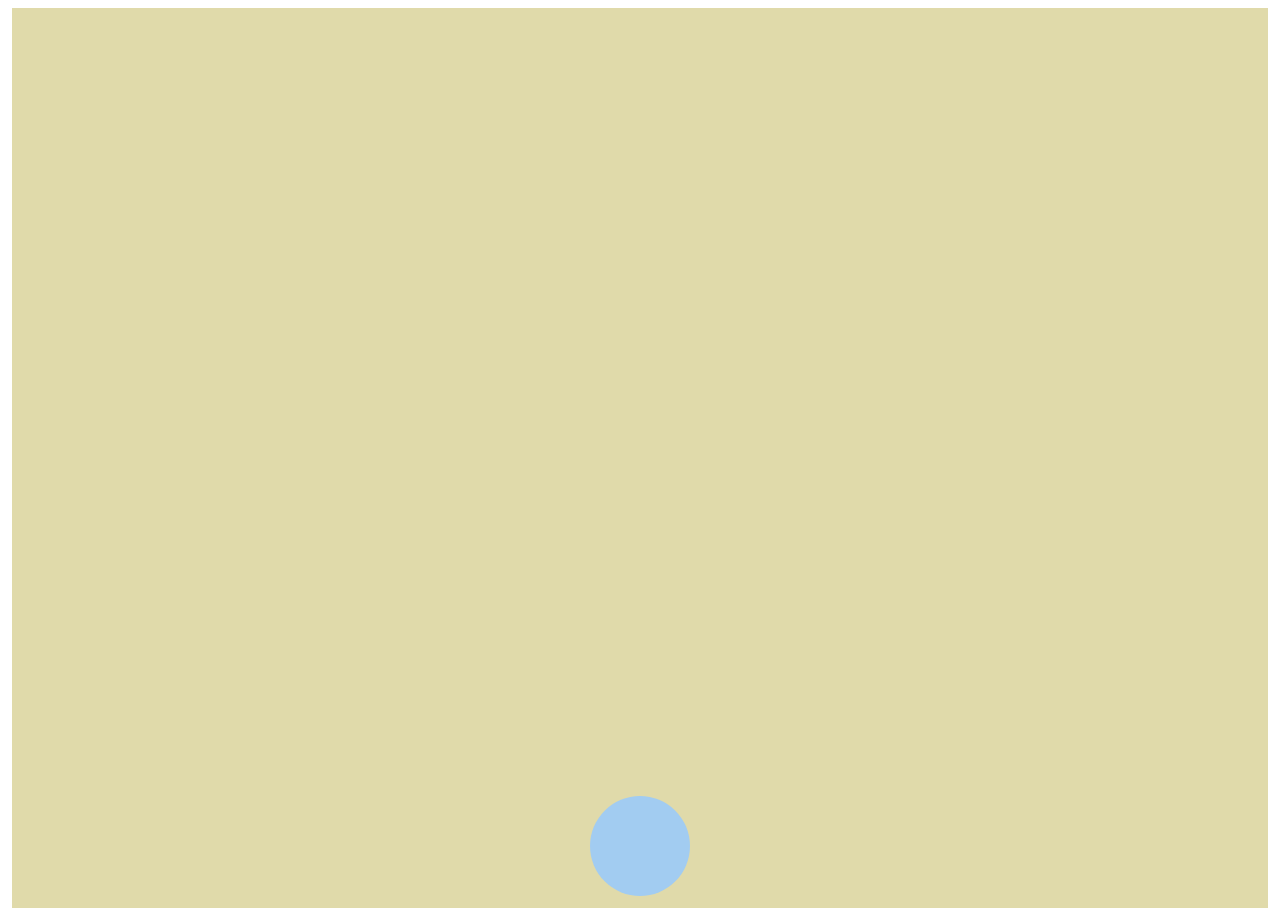
<file: circle/index.html>
<!DOCTYPE html>
<html lang="es">
<head>
    <meta charset="UTF-8">
    <meta name="viewport" content="width=device-width, initial-scale=1.0">
    <title>Primera tarea</title>
    <link rel="stylesheet" href="./style.css">
</head>
<body>
    <main>
        <section></section>
    </main>
</body>
</html>
</file>
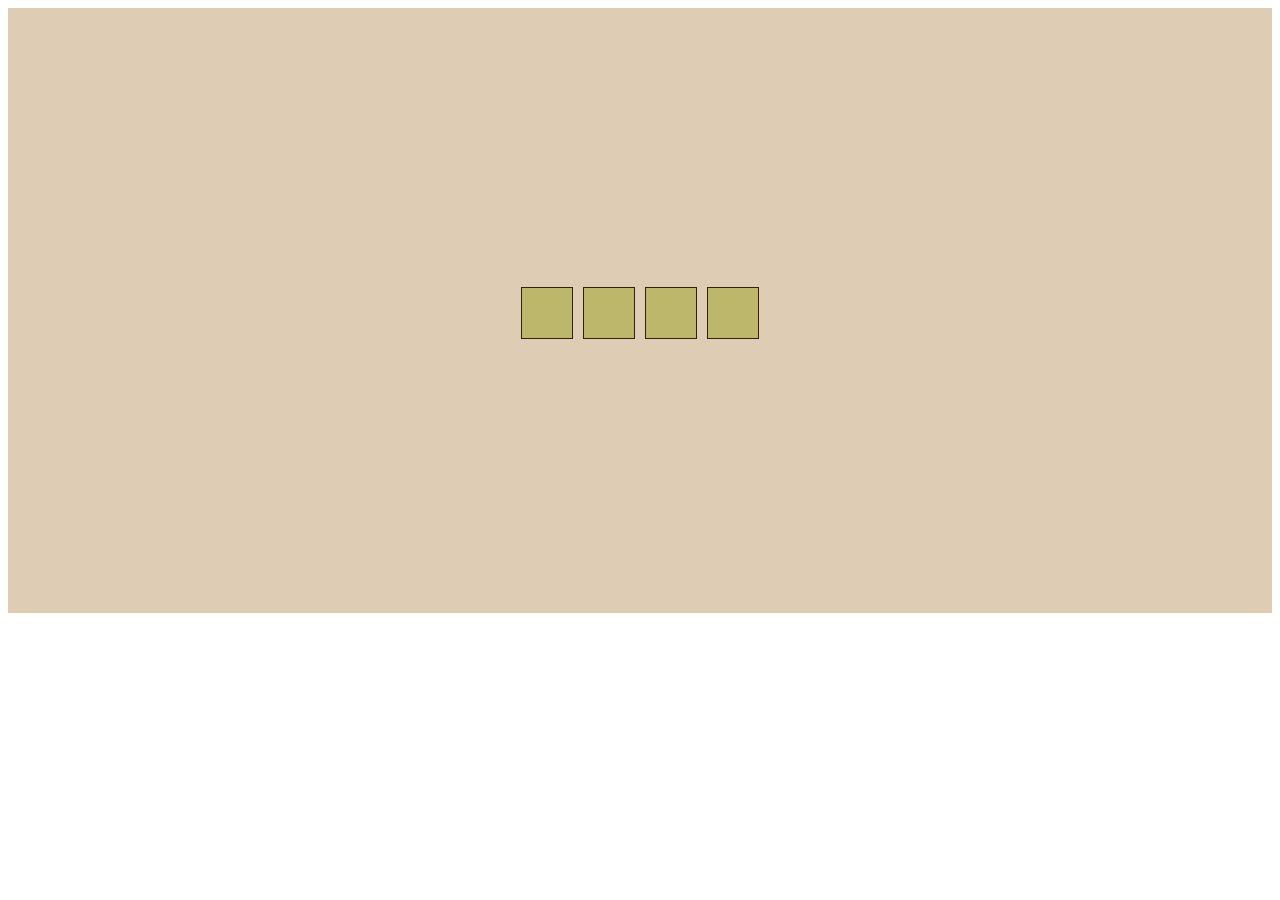
<file: Flexbox/index.html>
<!DOCTYPE html>
<html lang="es">
<head>
    <meta charset="UTF-8">
    <meta name="viewport" content="width=device-width, initial-scale=1.0">
    <title>FlexBox</title>
    <link rel="stylesheet" href="./style.css">
</head>
<body>
    <section class="Principal">
        <article></article>
        <article></article>
        <article></article>
        <article></article>
    </section>
</body>
</html>
</file>
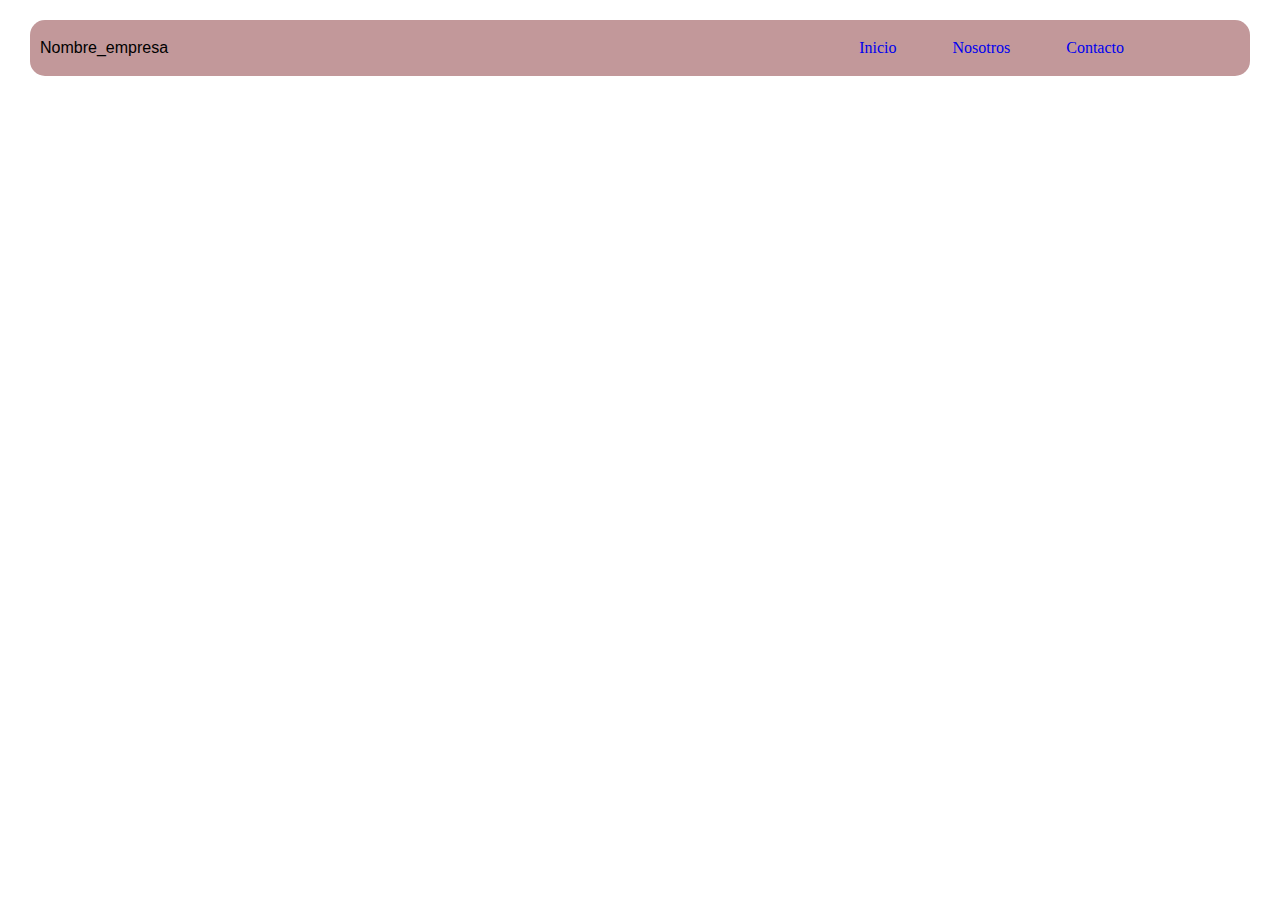
<file: nav/index.html>
<!DOCTYPE html>
<html lang="es">
<head>
    <meta charset="UTF-8">
    <meta name="viewport" content="width=device-width, initial-scale=1.0">
    <title>navbar</title>
    <link rel="stylesheet" href="./style.css">
</head>
<body>
    <header>
        <section class="nombre">Nombre_empresa</section>
        <section class="menú">
            <ul>
                <li><a href="#">Inicio</a></li>
                <li><a href="#">Nosotros</a></li>
                <li><a href="#">Contacto</a></li>
            </ul>
        </section>
    </header>
    <main></main>
    <footer></footer>
</body>
</html>
</file>
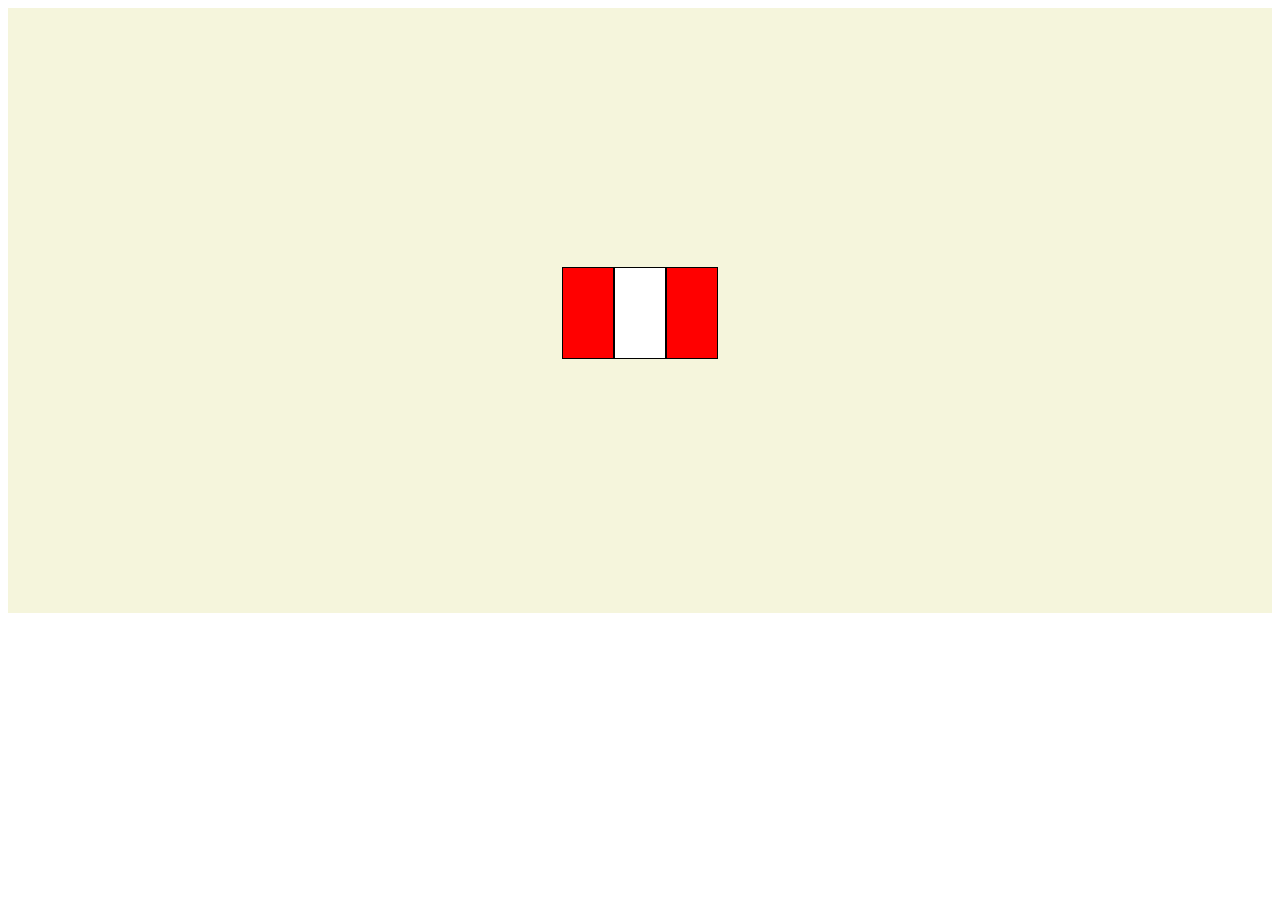
<file: Perú/index.html>
<!DOCTYPE html>
<html lang="es">
<head>
    <meta charset="UTF-8">
    <meta name="viewport" content="width=device-width, initial-scale=1.0">
    <title>Bandera del Perú</title>
    <link rel="stylesheet" href="./style.css">
</head>
<body>
    <section class="bandera">
        <article></article>
        
    <section class="medio">
        <article></article>
    </section>

    <section class="derecho">
        <article></article>
    </section>

</body>
</html>
</file>
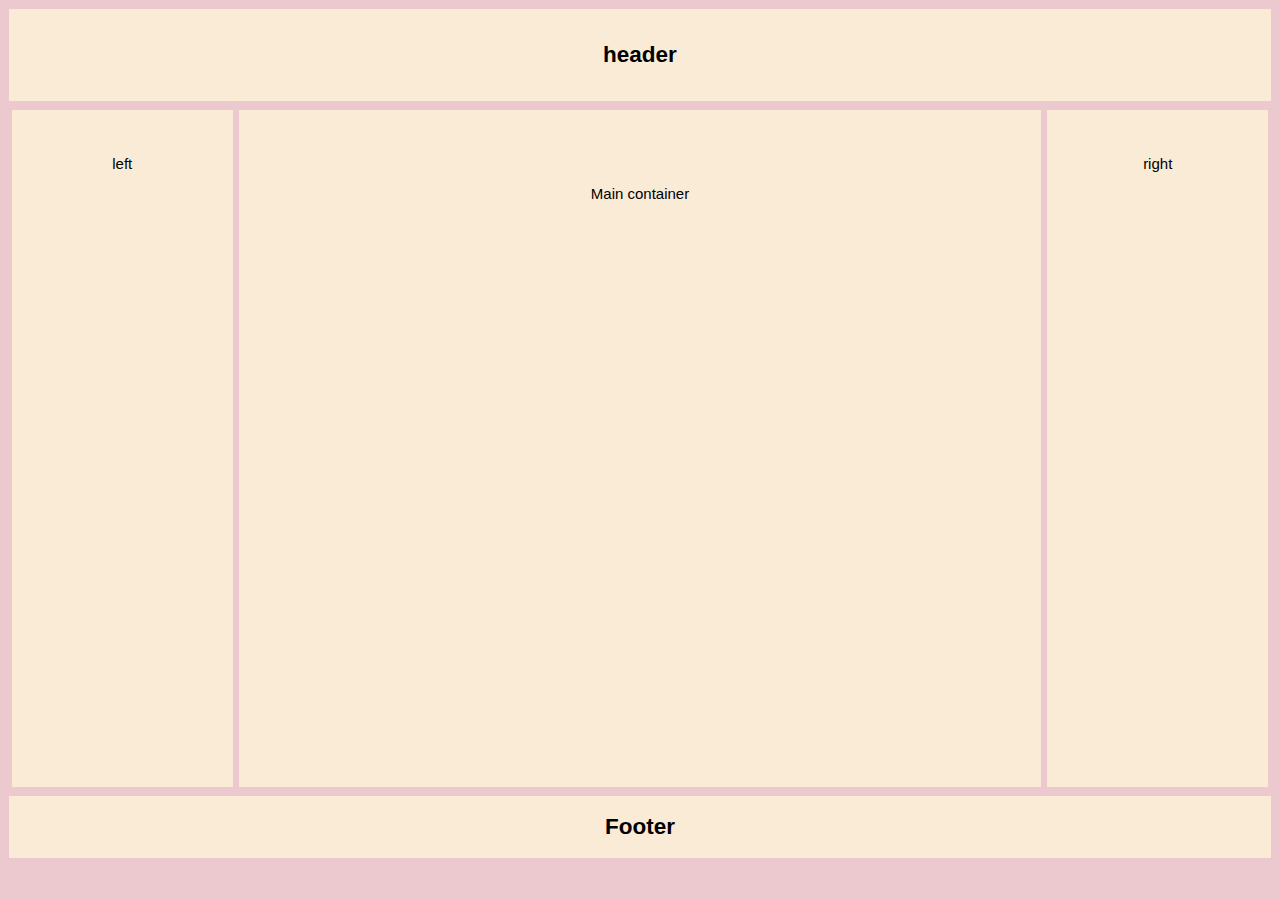
<file: práctica_1/estructura.html>
<!DOCTYPE html>
<html lang="en">
<head>
    <meta charset="UTF-8">
    <meta name="viewport" content="width=device-width, initial-scale=1.0">
    <title>Estructura</title>
    <link rel="stylesheet" href="./style.css">
</head>
<body>
    <header>
        <h2>header</h2>
    </header>

    <section class="main">
        <aside class="left">
            left
        </aside>

        <main>
            Main container
        </main>

        <aside class="right">
            right
        </aside>
    </section>


    <footer>
        <h2>Footer</h2>
    </footer>
    
</body>
</html>
</file>
<file: circle/style.css>
*{
    margin: 4px;
    box-sizing: border-box;
}

main{
    background-color: rgb(224, 218, 170);
    height: 100vh;
    display: flex;
    justify-content: center;
    align-items: center;
}

section{
    width: 100px;
    height: 100px;
    background: rgb(162, 204, 241);
    position: absolute;
    border-radius: 100%;
    bottom: 0;
    align-items: center;
    justify-content: center;
}

section:hover{
    animation: bounce 2s infinite;
    transform-origin: bottom;
}

@keyframes bounce{
    0%, 100%{
        transform:translateY(0) scale(1, 1); 
    }
    25%{
        transform: translateY(-100px) scale(1, 1);
    }
    50%{
        transform: translateY(0) scale(1, 0.9);
    }
    75%{
        transform: translateY(-50px) scale(1, 1);
    }
}
</file>
<file: Flexbox/style.css>
.Principal{
    height: 600px;
    background: rgb(223, 204, 181);
    padding-top: 5px;
    display: flex;
    justify-content: center;
    align-items: center;
}

.Principal article{
    height: 50px;
    width: 50px;
    background-color: darkkhaki;
    margin: 5px;
    border: 1px solid rgb(51, 32, 7);
}
</file>
<file: nav/style.css>
*{
    box-sizing: border-box;
    margin: 10px;
}

header{
    display: flex;
    border-radius: 15px;
    height: 3.5em;
    background: rgb(194, 152, 154);
    align-items: center;
}

.nombre{
    font-size: medium;
    font-family: Arial, Helvetica, sans-serif;
    flex-grow: 1;
}

.menú{
    display: flex;
    justify-content: flex-end;
}

.menú ul li{
    list-style: none;
}

.menú ul{
    padding: 5em;
    display: flex;
    gap: 1em;
    margin: 1em;
}

.menú ul li a{
    text-decoration: none;
}
</file>
<file: Perú/style.css>
.bandera{
    height: 600px;
    background:beige;
    padding-top: 5px;
    display: flex;
    justify-content: center;
    align-items: center;
}

.bandera article{
    height: 90px;
    width: 50px;
    background-color: red;
    border: 1px solid black;
    
}

.medio article{
    height: 90px;
    width: 50px;
    background-color: white;
}

.derecho article{
    height: 90px;
    width: 50px;
    background-color: red;
    border: 1px solid black;
}
</file>
<file: práctica_1/style.css>
*{
    margin: 3px;
    box-sizing: border-box;
}

body{
    height: 95vh;
    background: rgb(235, 201, 207);
    text-align: center;
    font-family: Arial, Helvetica, sans-serif;
    font-size: 15px;
    display: flex;
    flex-direction: column;
}

header{
    background-color: antiquewhite;
    padding: 2em 0 2em 0;  
}

.main{
    display: flex;
    flex: 1;
}

.left{
    background: antiquewhite;
    padding: 3em 0 3em 0;
    flex: 1 1 90px;
}

main{
    background: antiquewhite;
    padding: 5em 0 5em;
    flex: 5 5 150px;
}

.right{
    background: antiquewhite;
    padding: 3em 0 3em;
    flex: 1 1 90px
}


footer{
    background: antiquewhite;
    padding: 1em 0 1em;
}
</file>
